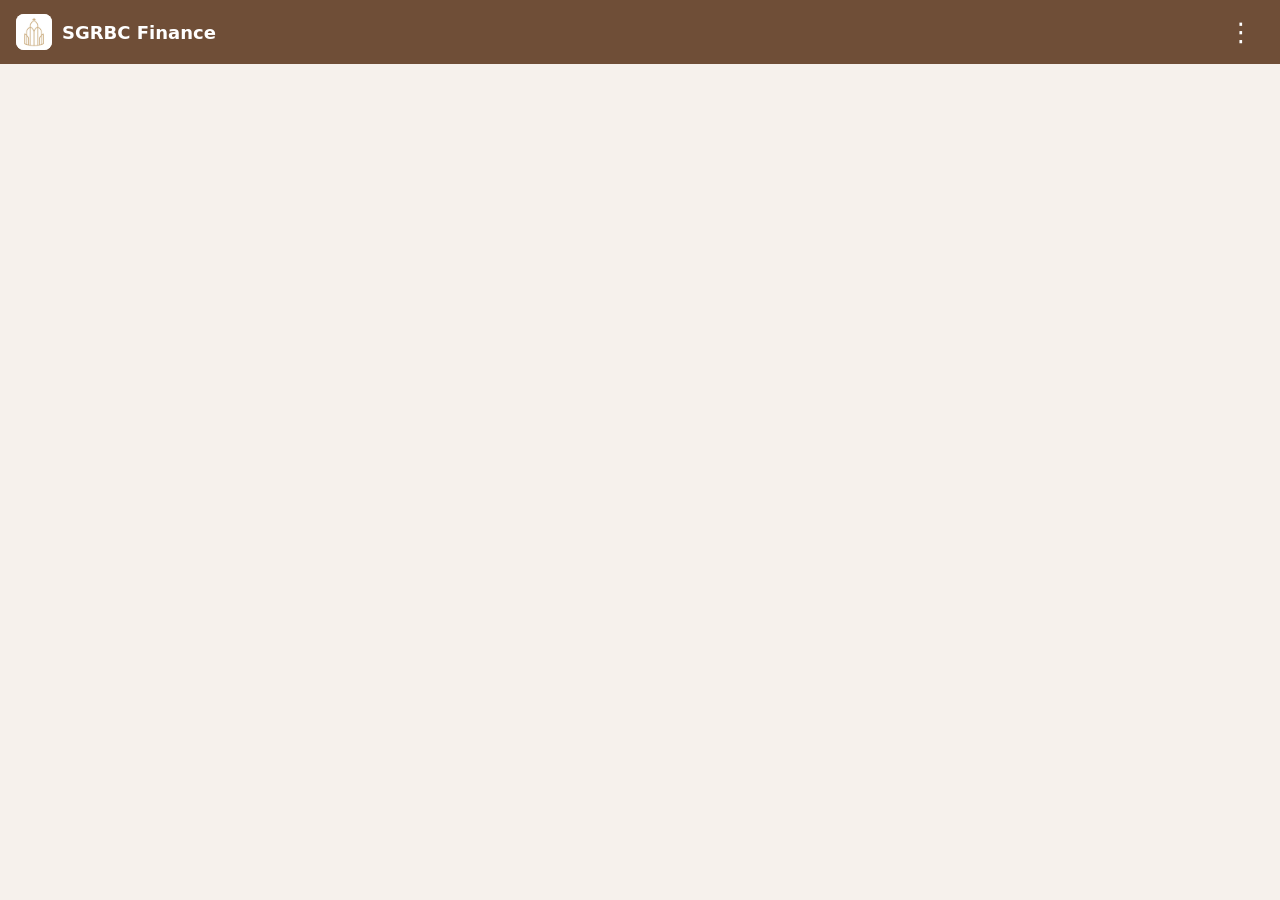
<file: index.html>
<!DOCTYPE html>
<html lang="en">
<head>
  <meta charset="utf-8">
  <meta name="viewport" content="width=device-width, initial-scale=1">
  <meta http-equiv="refresh" content="0; url=app/">
  <title>SGRBC Finance Tracker</title>
</head>
<body>
  <p>Redirecting to <a href="app/">SGRBC Finance Tracker</a>…</p>
</body>
</html>
</file>
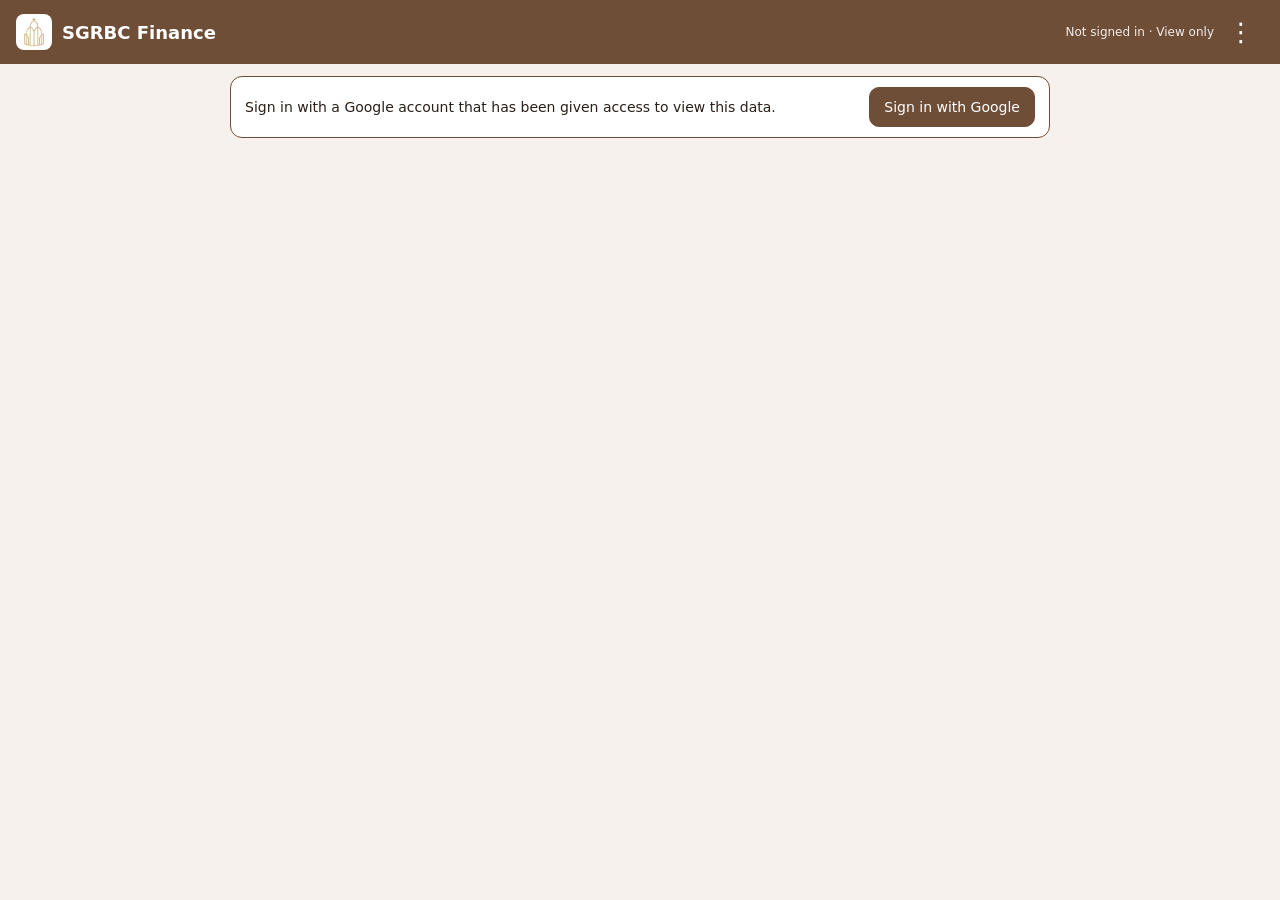
<file: app/index.html>
<!DOCTYPE html>
<html lang="en">
<head>
  <meta charset="utf-8">
  <meta http-equiv="Content-Security-Policy" content="default-src 'self'; img-src 'self' data: https://*.googleusercontent.com https://*.gstatic.com https://*.google.com; style-src 'self' 'unsafe-inline' https://accounts.google.com/gsi/style https://*.gstatic.com https://apis.google.com https://*.google.com https://fonts.googleapis.com; font-src 'self' data: https://*.gstatic.com https://fonts.gstatic.com; script-src 'self' https://accounts.google.com/gsi/client https://apis.google.com https://*.gstatic.com; connect-src 'self' https://www.googleapis.com https://accounts.google.com/gsi/; frame-src https://accounts.google.com/gsi/ https://*.google.com https://*.googleapis.com; base-uri 'none'; form-action 'none'; object-src 'none'">
  <meta name="viewport" content="width=device-width, initial-scale=1, viewport-fit=cover">
  <meta name="theme-color" content="#6f4e37">
  <meta name="apple-mobile-web-app-capable" content="yes">
  <meta name="mobile-web-app-capable" content="yes">
  <meta name="apple-mobile-web-app-title" content="SGRBC Finance">
  <meta name="apple-mobile-web-app-status-bar-style" content="black-translucent">
  <link rel="manifest" href="manifest.webmanifest">
  <link rel="icon" href="icons/icon-192.png" type="image/png">
  <link rel="apple-touch-icon" href="icons/apple-touch-icon.png">
  <link rel="stylesheet" href="styles.css">
  <title>SGRBC Finance Tracker</title>
</head>
<body class="locked">
  <header class="topbar">
    <div class="brand">
      <img src="icons/logo.png" class="logo" alt="SGRBC logo" width="36" height="36">
      <h1>SGRBC Finance</h1>
    </div>
    <span id="apiStatus" class="api-status" role="status" aria-live="polite" hidden><i class="spinner" aria-hidden="true"></i><span id="apiStatusText"></span></span>
    <span id="who" class="who" hidden></span>
    <button id="menuBtn" class="icon-btn" aria-label="Menu" aria-haspopup="true">&#8942;</button>
    <div id="menu" class="menu" hidden>
      <div class="menu-group">
        <button id="exportCsv">Export CSV</button>
        <button id="menuLink" hidden>Copy link for other devices</button>
        <button id="menuShare" hidden>Share &amp; access…</button>
      </div>
      <div class="menu-group">
        <button id="exportJson">Backup (JSON)</button>
        <button id="importJson">Restore from backup</button>
        <button id="menuRefresh" hidden>Refresh from Google Drive</button>
        <button id="menuSignIn" hidden>Sign in with Google</button>
        <button id="menuSignOut" hidden>Sign out</button>
      </div>
      <div class="menu-group menu-qr">
        <img src="icons/qr-app.svg" alt="QR code for https://sgrbc.github.io/Finance/app/" width="160" height="160">
        <span>Scan to open the app on another device</span>
        <a href="https://sgrbc.github.io/Finance/app/" target="_blank" rel="noopener noreferrer">sgrbc.github.io/Finance/app/</a>
      </div>
    </div>
    <input id="importFile" type="file" accept="application/json,.json" hidden>
  </header>

  <div id="banner" class="banner" hidden>
    <span id="bannerText"></span>
    <span id="bannerActions" class="banner-actions"></span>
  </div>

  <main>
    <section class="filters" aria-label="Filters">
      <select id="fYear" aria-label="Year"></select>
      <select id="fMonth" aria-label="Month"></select>
      <select id="fCategory" aria-label="Category"></select>
      <div class="search-wrap">
        <input id="fSearch" type="search" placeholder="Search description" aria-label="Search">
        <button type="button" id="fSearchClear" class="search-clear" aria-label="Clear search" hidden>&times;</button>
      </div>
      <div class="seg" role="group" aria-label="Type">
        <button data-type="" class="active">All</button>
        <button data-type="Credit">Credit</button>
        <button data-type="Debit">Debit</button>
      </div>
    </section>

    <section class="cards" aria-label="Totals">
      <div class="card credit"><span>Credits</span><strong id="sumCredit">0</strong></div>
      <div class="card debit"><span>Debits</span><strong id="sumDebit">0</strong></div>
      <div class="card balance"><span>Balance</span><strong id="sumBalance">0</strong></div>
    </section>

    <nav class="tabs" role="tablist">
      <button role="tab" data-tab="list" class="active">Transactions</button>
      <button role="tab" data-tab="summary">Summary</button>
      <button role="tab" data-tab="chart">Charts</button>
    </nav>

    <section id="tabList">
      <div id="list"></div>
      <button id="moreBtn" class="more" hidden>Show more</button>
      <p id="empty" class="empty" hidden>No transactions match.</p>
    </section>

    <section id="tabSummary" hidden>
      <h2>By category</h2>
      <div id="byCategory"></div>
      <h2>By month</h2>
      <div class="table-wrap">
        <table id="monthTable">
          <thead><tr><th>Month</th><th>Credits</th><th>Debits</th><th>Monthly Net</th><th>Running net</th></tr></thead>
          <tbody id="byMonth"></tbody>
        </table>
      </div>
    </section>

    <section id="tabChart" hidden>
      <h2>Running net balance (credits minus debits)</h2>
      <div class="range-row">
        <label>From <input type="date" id="chartFrom"></label>
        <label>To <input type="date" id="chartTo"></label>
        <button type="button" id="chartRangeClear" class="link-btn" hidden>Clear dates</button>
      </div>
      <div id="chart" class="chart-box"></div>
      <div id="chartLegend" class="legend"></div>
      <h2>Amount per category (not net)</h2>
      <div class="seg" role="group" aria-label="Amount per category view">
        <button type="button" data-cmode="type" class="active">Credit vs debit (stacked)</button>
        <button type="button" data-cmode="category">By category</button>
      </div>
      <div id="chartByCat" class="chart-box"></div>
      <div id="chartByCatLegend" class="legend"></div>
      <h2>Categories included in the chart</h2>
      <div class="chart-actions">
        <button type="button" id="chartAll" class="link-btn">Select all</button>
        <button type="button" id="chartNone" class="link-btn">Clear</button>
      </div>
      <div id="chartCats" class="chips"></div>
    </section>
  </main>

  <button id="addBtn" class="fab" aria-label="Add transaction">+</button>

  <dialog id="dlg">
    <form id="form" method="dialog" autocomplete="off">
      <h2 id="dlgTitle">Add transaction</h2>
      <div class="seg big" role="group" aria-label="Transaction type">
        <button type="button" data-ftype="Credit" class="active">Credit (in)</button>
        <button type="button" data-ftype="Debit">Debit (out)</button>
      </div>
      <label>Amount
        <input id="fAmount" type="number" inputmode="decimal" step="0.01" min="0.01" max="1000000000" required>
      </label>
      <label>Category
        <select id="fCat" required></select>
      </label>
      <label>Date &amp; time
        <input id="fDate" type="datetime-local" required>
      </label>
      <label>Description
        <input id="fDesc" type="text" maxlength="200">
      </label>
      <div class="attach">
        <span class="attach-label">Attachment (receipt / proof)</span>
        <img id="attPreview" class="att-preview" alt="Attachment preview (tap to enlarge)" hidden>
        <div class="attach-actions">
          <button type="button" id="attCamera" hidden>Take photo</button>
          <button type="button" id="attUpload">Upload image</button>
          <button type="button" id="attRemove" class="danger" hidden>Remove</button>
        </div>
        <input id="attFileCam" type="file" accept="image/*" capture="environment" hidden>
        <input id="attFile" type="file" accept="image/*" hidden>
      </div>
      <p id="formError" class="error" role="alert" hidden></p>
      <div class="actions">
        <button type="button" id="delBtn" class="danger" hidden>Delete</button>
        <span class="spacer"></span>
        <button type="button" id="cancelBtn">Cancel</button>
        <button type="submit" id="saveBtn" class="primary">Save</button>
      </div>
    </form>
  </dialog>

  <dialog id="linkDlg">
    <form id="linkForm" autocomplete="off">
      <h2>Use existing Google Drive file</h2>
      <p class="hint">Paste the Google Drive link of the SGRBC Finance data file (SGRBC Finance Data.json).</p>
      <label>Google Drive link
        <input id="linkInput" type="text" maxlength="500" placeholder="https://drive.google.com/file/d/…/view" required>
      </label>
      <p id="linkError" class="error" role="alert" hidden></p>
      <div class="actions">
        <button type="button" id="linkPicker" class="small">Use Google file picker instead</button>
      </div>
      <div class="actions">
        <span class="spacer"></span>
        <button type="button" id="linkCancel">Cancel</button>
        <button type="submit" class="primary">Open file</button>
      </div>
    </form>
  </dialog>

  <dialog id="imgDlg">
    <img id="imgFull" class="img-full" alt="Attachment">
    <div class="actions">
      <span class="spacer"></span>
      <button type="button" id="imgClose">Close</button>
    </div>
  </dialog>

  <dialog id="shareDlg">
    <h2>Share &amp; access</h2>
    <p class="hint">Only the people listed here can open this data, after signing in with their Google account. Editors can add, change and delete entries; viewers can only look. Google Drive enforces this.</p>
    <div id="permList" class="perm-list"></div>
    <form id="shareForm" autocomplete="off">
      <label>Google account email
        <input id="shareEmail" type="email" maxlength="254" placeholder="name@gmail.com" required>
      </label>
      <label>Access
        <select id="shareRole">
          <option value="reader">Viewer (view only)</option>
          <option value="writer">Editor (can change data)</option>
        </select>
      </label>
      <p id="shareError" class="error" role="alert" hidden></p>
      <div class="actions">
        <button type="button" id="shareLinkBtn" hidden>Remove “anyone with the link” access</button>
      </div>
      <div class="actions">
        <span class="spacer"></span>
        <button type="button" id="shareClose">Close</button>
        <button type="submit" id="shareAdd" class="primary">Add person</button>
      </div>
    </form>
  </dialog>

  <div id="toast" class="toast" role="status" hidden></div>
  <script src="config.js"></script>
  <script src="app.js"></script>
</body>
</html>
</file>
<file: app/styles.css>
:root {
  --bg: #f6f1ec;
  --surface: #ffffff;
  --text: #2a1f19;
  --muted: #75655a;
  --border: #e6dcd2;
  --accent: #6f4e37;
  --credit: #15803d;
  --debit: #b91c1c;
  --radius: 12px;
}
@media (prefers-color-scheme: dark) {
  :root {
    --bg: #1a1411;
    --surface: #251d18;
    --text: #f0e8e1;
    --muted: #b0a196;
    --border: #3a2f28;
    --accent: #a77b5a;
    --credit: #4ade80;
    --debit: #f87171;
  }
}
* { box-sizing: border-box; }
html { -webkit-text-size-adjust: 100%; }
body {
  margin: 0;
  background: var(--bg);
  color: var(--text);
  font: 15px/1.5 -apple-system, "Segoe UI", system-ui, Roboto, sans-serif;
  padding-bottom: calc(90px + env(safe-area-inset-bottom));
}
button, input, select { font: inherit; color: inherit; }
button { cursor: pointer; }

.topbar {
  position: sticky; top: 0; z-index: 10;
  display: flex; align-items: center; justify-content: space-between;
  padding: calc(10px + env(safe-area-inset-top)) 16px 10px;
  background: var(--accent); color: #fff;
}
.topbar h1 { font-size: 18px; margin: 0; }
.brand { display: flex; align-items: center; gap: 10px; }
.logo { width: 36px; height: 36px; border-radius: 8px; background: #fff; }
.icon-btn { background: none; border: 0; color: #fff; font-size: 26px; line-height: 1; padding: 4px 10px; min-width: 44px; min-height: 44px; }
.menu {
  position: absolute; right: 12px; top: calc(54px + env(safe-area-inset-top));
  background: var(--surface); color: var(--text);
  border: 1px solid var(--border); border-radius: var(--radius);
  display: flex; flex-direction: column; min-width: 240px; overflow: hidden;
}
.menu[hidden] { display: none; }
.menu-group { display: flex; flex-direction: column; }
.menu-group:not(.menu-qr):not(:has(> button:not([hidden]))) { display: none; }   /* a group with nothing to show disappears with its divider */
.menu-group + .menu-group { border-top: 4px solid var(--border); }   /* thicker divider between the two groups */
.menu button { background: none; border: 0; text-align: left; padding: 14px 16px; border-bottom: 1px solid var(--border); }
.menu-group button:last-child { border-bottom: 0; }

main { max-width: 820px; margin: 0 auto; padding: 12px 12px 0; }

.filters { display: grid; grid-template-columns: minmax(0, 1fr) minmax(0, 1fr) minmax(0, 1.3fr); gap: 8px; margin-bottom: 12px; }
.filters .search-wrap, .filters .seg { grid-column: 1 / -1; }
.filters select { padding-left: 8px; padding-right: 4px; text-overflow: ellipsis; }
select, input[type=search], input[type=text], input[type=number], input[type=datetime-local], input[type=date] {
  width: 100%; padding: 10px 12px; min-height: 44px;
  background: var(--surface); border: 1px solid var(--border); border-radius: 10px;
}
.seg { display: flex; border: 1px solid var(--border); border-radius: 10px; overflow: hidden; background: var(--surface); }
.seg button { flex: 1; border: 0; background: none; padding: 10px; min-height: 44px; }
.seg button.active { background: var(--accent); color: #fff; }
.seg.big button[data-ftype=Credit].active { background: var(--credit); color: #fff; }
.seg.big button[data-ftype=Debit].active { background: var(--debit); color: #fff; }

.cards { display: grid; grid-template-columns: repeat(3, 1fr); gap: 8px; margin-bottom: 12px; }
.card { background: var(--surface); border: 1px solid var(--border); border-radius: var(--radius); padding: 10px 12px; min-width: 0; }
.card span { display: block; color: var(--muted); font-size: 12px; }
.card strong { display: block; font-size: 15px; overflow-wrap: anywhere; }
.card.credit strong { color: var(--credit); }
.card.debit strong { color: var(--debit); }
@media (max-width: 420px) { .card strong { font-size: 13px; } }

.tabs { display: flex; gap: 4px; border-bottom: 1px solid var(--border); margin-bottom: 8px; }
.tabs button { flex: 1; background: none; border: 0; padding: 12px; border-bottom: 3px solid transparent; color: var(--muted); }
.tabs button.active { color: var(--accent); border-bottom-color: var(--accent); font-weight: 600; }

.day { margin: 14px 4px 6px; color: var(--muted); font-size: 13px; font-weight: 600; }
.tx {
  display: flex; align-items: center; justify-content: space-between; gap: 12px;
  width: 100%; text-align: left; margin-bottom: 6px; padding: 10px 14px; min-height: 56px;
  background: var(--surface); border: 1px solid var(--border); border-radius: var(--radius);
}
.month-sep { height: 0; margin: 14px 0 12px; border-top: 5px solid var(--muted); border-radius: 3px; }

.tx .when { flex: none; width: 58px; text-align: left; line-height: 1.25; }
.tx .when .d { display: block; font-weight: 600; font-size: 14px; }
.tx .when .y { display: block; color: var(--muted); font-size: 11px; }
.tx .main { min-width: 0; }
.tx .desc { display: block; overflow: hidden; text-overflow: ellipsis; white-space: nowrap; }
.tx .meta { display: block; color: var(--muted); font-size: 12px; }
.tx .amt { font-weight: 600; white-space: nowrap; }
.tx.Credit .amt { color: var(--credit); }
.tx.Debit .amt { color: var(--debit); }
.more { display: block; margin: 12px auto; padding: 10px 20px; border: 1px solid var(--border); background: var(--surface); border-radius: 10px; }
.empty { text-align: center; color: var(--muted); padding: 24px; }

h2 { font-size: 15px; margin: 16px 4px 8px; }
.bar-row { background: var(--surface); border: 1px solid var(--border); border-radius: var(--radius); padding: 10px 14px; margin-bottom: 6px; }
.bar-row .line { display: flex; justify-content: space-between; gap: 8px; }
.bar-track { height: 6px; background: var(--border); border-radius: 3px; margin-top: 6px; overflow: hidden; }
.bar-fill { height: 100%; }
.bar-fill.Credit { background: var(--credit); }
.bar-fill.Debit { background: var(--debit); }
.table-wrap { overflow-x: auto; background: var(--surface); border: 1px solid var(--border); border-radius: var(--radius); }
table { width: 100%; border-collapse: collapse; font-size: 13px; }
th, td { padding: 8px 10px; text-align: right; white-space: nowrap; }
th:first-child, td:first-child { text-align: left; }
tbody tr { border-top: 1px solid var(--border); }
th { color: var(--muted); font-weight: 600; }
/* Month table columns: 1 Month, 2 Credits, 3 Debits, 4 Net, 5 Running net */
#monthTable[data-type="Credit"] :is(th, td):is(:nth-child(3), :nth-child(4)) { display: none; }
#monthTable[data-type="Debit"] :is(th, td):is(:nth-child(2), :nth-child(4)) { display: none; }
.pos { color: var(--credit); }
.neg { color: var(--debit); }

.fab {
  position: fixed; right: calc(18px + env(safe-area-inset-right)); bottom: calc(18px + env(safe-area-inset-bottom));
  width: 60px; height: 60px; border-radius: 50%; border: 0;
  background: var(--accent); color: #fff; font-size: 32px; line-height: 1;
}

dialog {
  width: min(480px, calc(100vw - 24px)); max-height: 92vh; overflow: auto;
  border: 1px solid var(--border); border-radius: 16px; padding: 18px;
  background: var(--surface); color: var(--text);
}
dialog::backdrop { background: rgba(0, 0, 0, .5); }
dialog h2 { margin: 0 0 12px; font-size: 18px; }
dialog label { display: block; margin-top: 12px; color: var(--muted); font-size: 13px; }
dialog label input, dialog label select { margin-top: 4px; color: var(--text); font-size: 16px; }
.actions { display: flex; gap: 8px; margin-top: 18px; align-items: center; }
.spacer { flex: 1; }
.actions button { padding: 10px 16px; min-height: 44px; border-radius: 10px; border: 1px solid var(--border); background: var(--surface); }
.actions .primary { background: var(--accent); border-color: var(--accent); color: #fff; }
.danger { color: var(--debit); }
.error { color: var(--debit); margin: 10px 0 0; }

.toast {
  position: fixed; left: 50%; transform: translateX(-50%);
  bottom: calc(90px + env(safe-area-inset-bottom));
  background: #1f2328; color: #fff; padding: 10px 16px; border-radius: 10px; max-width: 90vw; z-index: 50;
}
[hidden] { display: none !important; }

/* ---- Google Drive sync / roles ---- */
.who { margin-left: auto; margin-right: 4px; font-size: 12px; opacity: .9; overflow: hidden; text-overflow: ellipsis; white-space: nowrap; max-width: 55vw; }
.banner {
  display: flex; flex-wrap: wrap; align-items: center; justify-content: space-between; gap: 8px;
  max-width: 820px; margin: 12px 12px 0; padding: 10px 14px;
  background: var(--surface); border: 1px solid var(--accent); border-radius: var(--radius); font-size: 14px;
}
@media (min-width: 844px) { .banner { margin: 12px auto 0; } }
.banner-actions { display: flex; flex-wrap: wrap; gap: 8px; }
.banner-actions button { padding: 8px 14px; min-height: 40px; border-radius: 10px; border: 1px solid var(--accent); background: var(--accent); color: #fff; }
.tx.ro { cursor: default; }
.thumb { width: 44px; height: 44px; flex: none; object-fit: cover; border-radius: 8px; border: 1px solid var(--border); cursor: zoom-in; }
.tx .main { flex: 1; }
.attach { margin-top: 12px; }
.attach-label { display: block; color: var(--muted); font-size: 13px; }
.att-preview { display: block; max-width: 100%; max-height: 220px; margin-top: 6px; border-radius: 10px; border: 1px solid var(--border); cursor: zoom-in; }
.attach-actions { display: flex; flex-wrap: wrap; gap: 8px; margin-top: 8px; }
.attach-actions button { padding: 10px 16px; min-height: 44px; border-radius: 10px; border: 1px solid var(--border); background: var(--surface); }
.img-full { display: block; max-width: 100%; max-height: 75vh; margin: 0 auto; border-radius: 10px; }
.hint { color: var(--muted); font-size: 13px; margin: 0 0 8px; }
.perm-list { margin-bottom: 8px; }
.perm { display: flex; align-items: center; gap: 8px; padding: 8px 0; border-bottom: 1px solid var(--border); }
.perm-name { flex: 1; min-width: 0; overflow: hidden; text-overflow: ellipsis; }
.perm-role { color: var(--muted); font-size: 13px; }
.perm select { width: auto; min-height: 40px; }
button.small { padding: 6px 10px; min-height: 40px; border-radius: 10px; border: 1px solid var(--border); background: var(--surface); }

/* ---- Google file picker: shown as a centred pop-up over a dimmed background ---- */
/* Google's picker styles assume the default box model; the app-wide border-box rule collapses its frame to a thin line. */
.picker-dialog, .picker-dialog *, .picker-dialog-bg { box-sizing: content-box; }
.picker-dialog-bg { position: fixed !important; inset: 0 !important; width: auto !important; height: auto !important; background: #000; opacity: .5 !important; z-index: 2000 !important; }
.picker-dialog { position: fixed !important; top: 50% !important; left: 50% !important; transform: translate(-50%, -50%); z-index: 2001 !important; background: #fff; color: #1f2328; border-radius: 12px; overflow: hidden; }
.picker-dialog iframe { border: 0; }

/* ---- Locked state: nothing but the header and the sign-in banner is shown until access is confirmed ---- */
body.locked main, body.locked .fab { display: none !important; }

/* ---- Search box with a clear button ---- */
.search-wrap { position: relative; }
.search-wrap input[type=search] { padding-right: 44px; -webkit-appearance: none; appearance: none; }
.search-wrap input[type=search]::-webkit-search-cancel-button, .search-wrap input[type=search]::-webkit-search-decoration { -webkit-appearance: none; display: none; }
.search-clear { position: absolute; right: 2px; top: 50%; transform: translateY(-50%); width: 40px; height: 40px; border: 0; border-radius: 50%; background: none; color: var(--muted); font-size: 24px; line-height: 1; }
.search-clear:hover { color: var(--text); }


/* ---- Charts tab ---- */
.chart-box { background: var(--surface); border: 1px solid var(--border); border-radius: var(--radius); padding: 8px; overflow-x: auto; }
.chart-svg { max-width: none; }
.chart-svg { display: block; width: 100%; height: auto; }
.chart-svg text { fill: var(--muted); font-size: 11px; }
.chart-svg .grid { stroke: var(--border); stroke-width: 1; }
.chart-svg .grid.zero { stroke: var(--muted); stroke-width: 1.5; }
.chart-svg .ln { fill: none; stroke-width: 2.5; stroke-linejoin: round; stroke-linecap: round; }
.chart-svg .ln-net { stroke: var(--accent); }
.chart-svg .dot { stroke: none; }
.chart-svg .dot.ln-credit { fill: var(--credit); }
.chart-svg .dot.ln-debit { fill: var(--debit); }
.legend { display: flex; flex-wrap: wrap; gap: 6px 14px; margin: 8px 4px 0; font-size: 12px; color: var(--muted); }
.legend-item { display: inline-flex; align-items: center; gap: 6px; }
.sw { display: inline-block; width: 18px; height: 0; border-top: 3px solid var(--accent); }
.sw.box { width: 12px; height: 12px; border: 0; border-radius: 3px; }
.chart-actions { display: flex; gap: 16px; margin: 0 4px 8px; }
.link-btn { background: none; border: 0; padding: 4px 0; color: var(--accent); font-size: 13px; min-height: 32px; }
.chips { display: flex; flex-wrap: wrap; gap: 8px; }
.chip { display: inline-flex; align-items: center; gap: 6px; padding: 8px 12px; min-height: 40px; background: var(--surface); border: 1px solid var(--border); border-radius: 20px; font-size: 13px; color: var(--muted); }
.chip::before { content: ""; width: 10px; height: 10px; border-radius: 50%; border: 2px solid var(--muted); }
.chip[aria-pressed="true"] { border-color: var(--accent); box-shadow: inset 0 0 0 1px var(--accent); color: var(--text); font-weight: 600; }
.chip[aria-pressed="true"]::before { background: var(--accent); border-color: var(--accent); }
.chart-svg text.val { font-size: 10.5px; font-weight: 600; paint-order: stroke; stroke: var(--surface); stroke-width: 3px; stroke-linejoin: round; }
.chart-svg text.val.pos { fill: var(--credit); }
.chart-svg text.val.neg { fill: var(--debit); }
.filters select:disabled { opacity: .5; cursor: not-allowed; }
.chart-svg text.seg-val { font-size: 10px; font-weight: 600; fill: #fff; pointer-events: none; }
.chart-svg text.pos { fill: var(--credit); }
.chart-svg text.neg { fill: var(--debit); }
#tabChart > .seg { margin-bottom: 8px; }
.chart-svg rect.bar { cursor: pointer; }
.range-row { display: flex; flex-wrap: wrap; align-items: end; gap: 8px 12px; margin-bottom: 8px; }
.range-row label { display: flex; flex-direction: column; gap: 4px; flex: 1 1 140px; font-size: 12px; color: var(--muted); }
#monthTable tbody tr.year-start { border-top: 3px solid var(--muted); }

/* Google activity status, shown beside the header title while the app waits on Google */
.api-status { display: inline-flex; align-items: center; gap: 8px; margin-left: 14px; min-width: 0; font-size: 12px; opacity: .95; }
.api-status[hidden] { display: none; }
.api-status #apiStatusText { overflow: hidden; text-overflow: ellipsis; white-space: nowrap; }
.spinner { flex: none; width: 14px; height: 14px; border: 2px solid rgba(255, 255, 255, .35); border-top-color: #fff; border-radius: 50%; animation: spin .8s linear infinite; }
@keyframes spin { to { transform: rotate(360deg); } }
@media (prefers-reduced-motion: reduce) { .spinner { animation: none; border-top-color: rgba(255, 255, 255, .35); border-right-color: #fff; } }
@media (max-width: 600px) {
  .topbar { flex-wrap: wrap; }
  .api-status { order: 5; flex-basis: 100%; margin: 6px 0 0; }   /* own row under the title on phones so it is never squeezed out */
}

/* QR code group at the end of the menu: always on a white tile so it scans in dark mode too */
.menu-qr { align-items: center; gap: 8px; padding: 14px 16px; text-align: center; font-size: 12px; color: var(--muted); }
.menu-qr img { width: 160px; height: 160px; background: #fff; border: 8px solid #fff; border-radius: 6px; box-sizing: content-box; }
.menu-qr a { color: var(--accent); word-break: break-all; }
</file>
